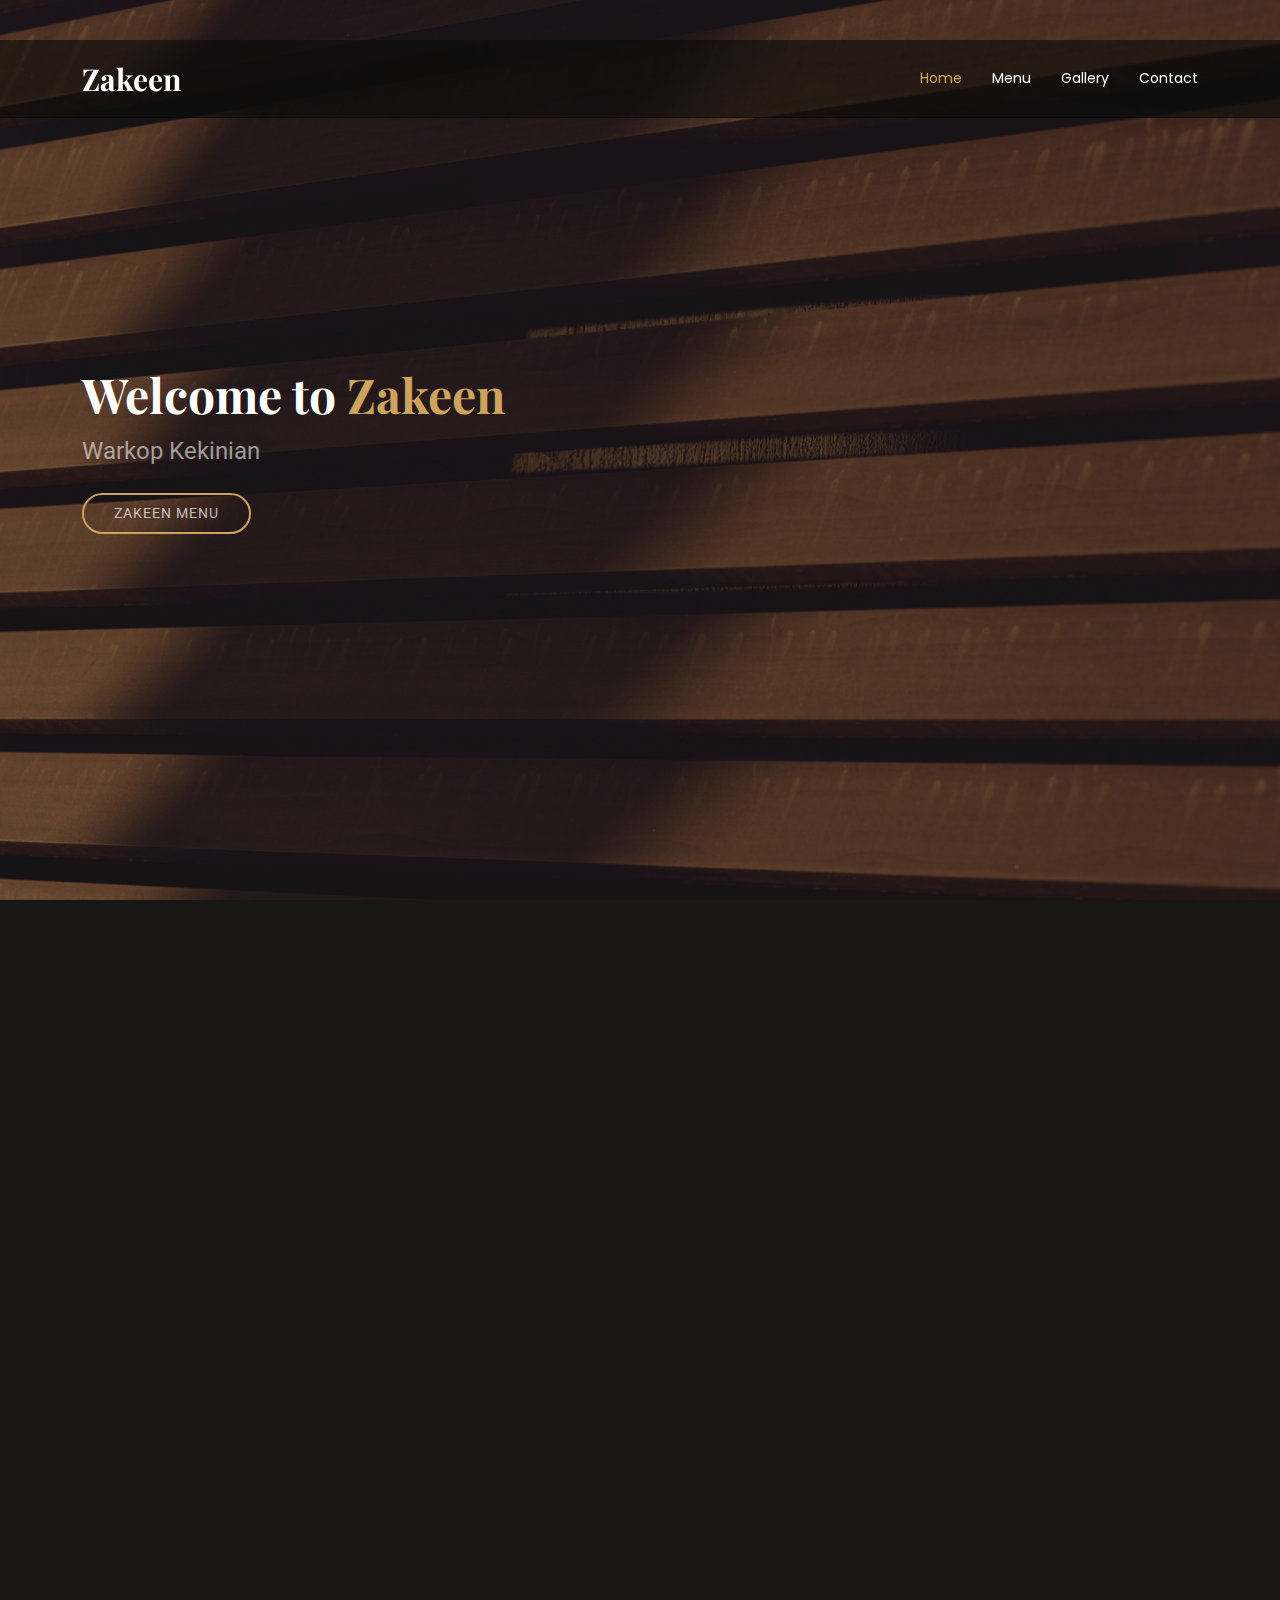
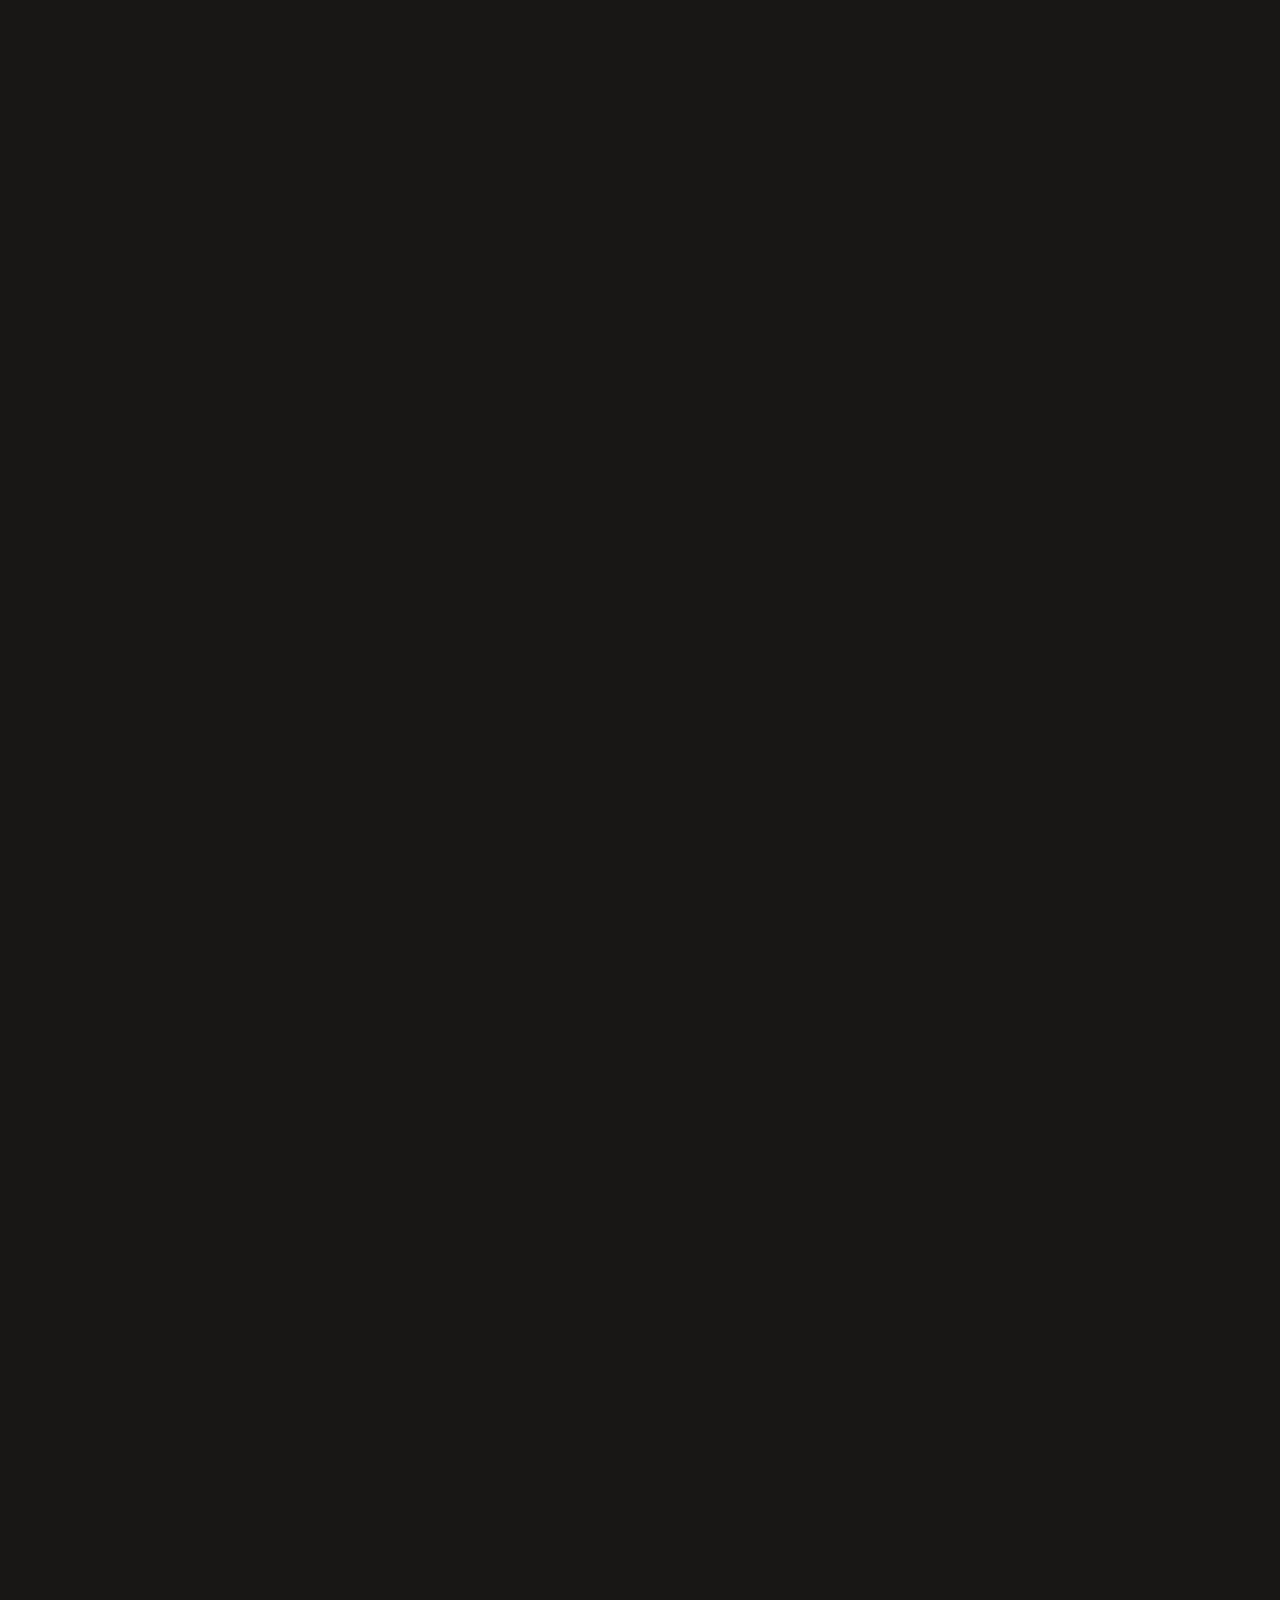
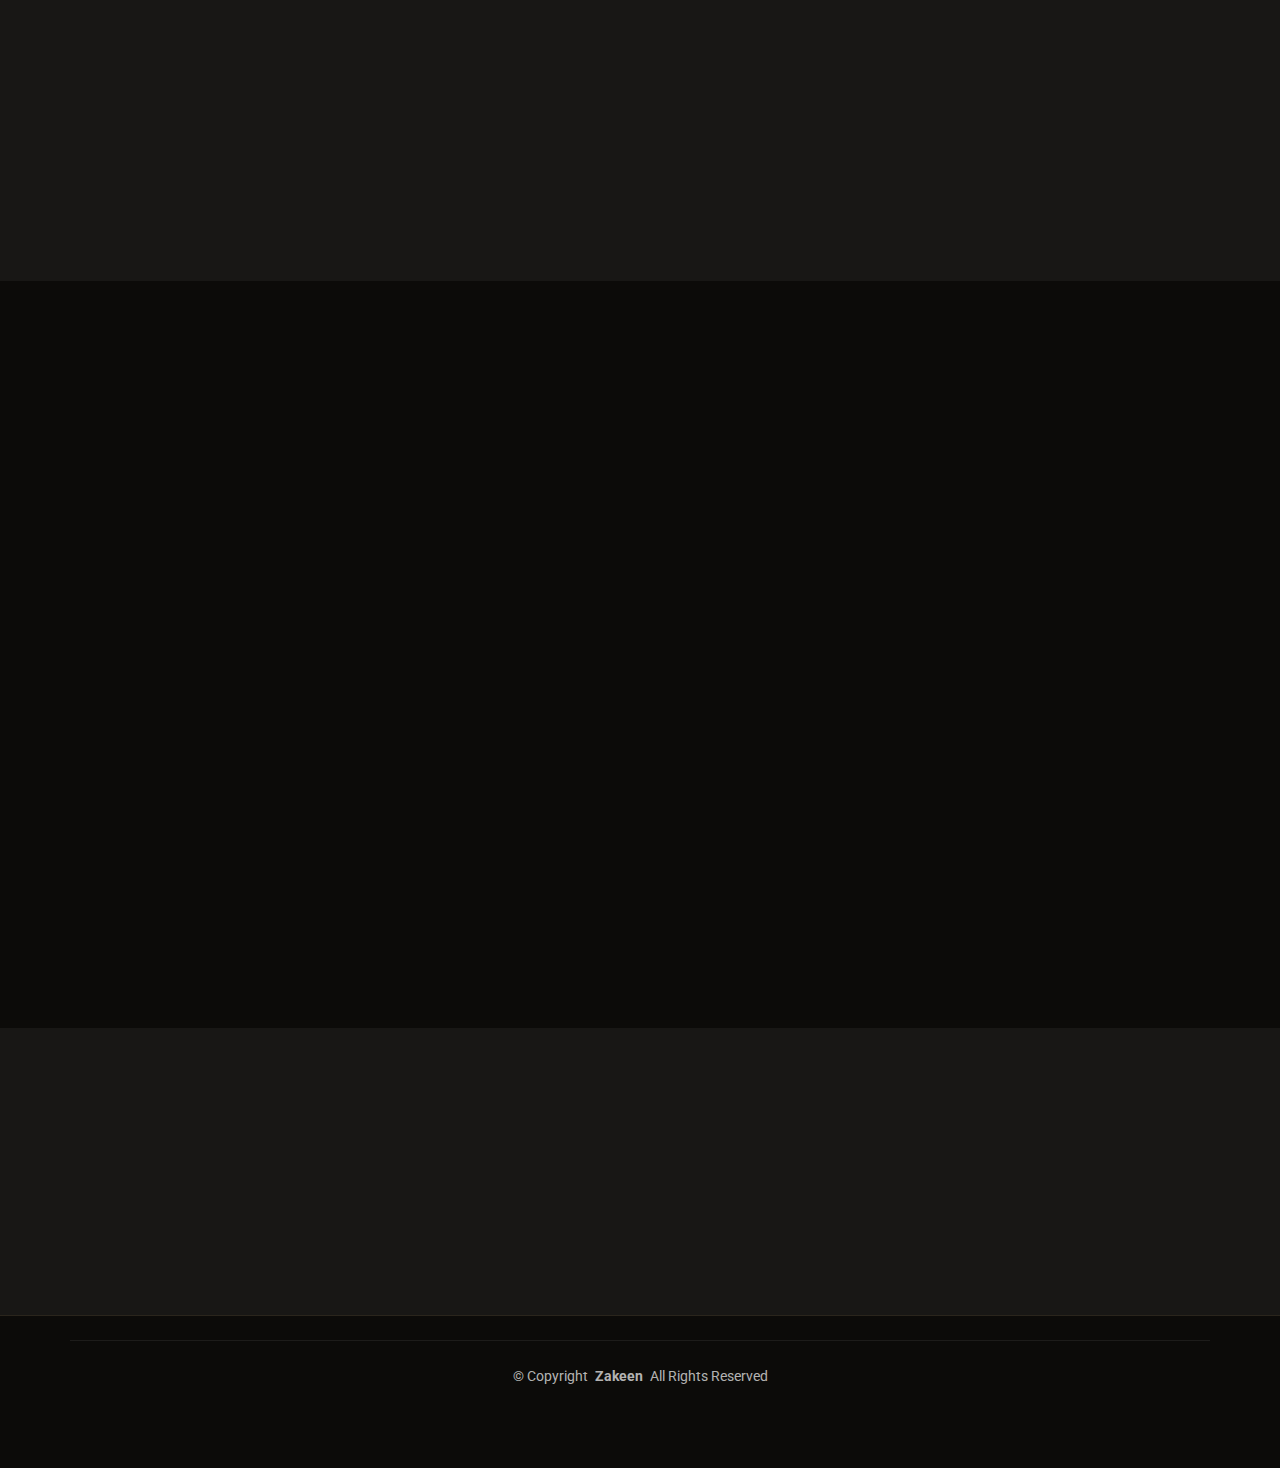
<file: index.html>
<!DOCTYPE html>
<html lang="en">
  <head>
    <meta charset="utf-8" />
    <meta content="width=device-width, initial-scale=1.0" name="viewport" />
    <title>Zakeen</title>
    <meta name="description" content="" />
    <meta name="keywords" content="" />

    <!-- Favicons -->
    <link href="assets/img/Fav.png" rel="icon" />
    <link href="assets/img/Fav.png" rel="apple-touch-icon" />

    <!-- Fonts -->
    <link href="https://fonts.googleapis.com" rel="preconnect" />
    <link href="https://fonts.gstatic.com" rel="preconnect" crossorigin />
    <link
      href="https://fonts.googleapis.com/css2?family=Roboto:ital,wght@0,100;0,300;0,400;0,500;0,700;0,900;1,100;1,300;1,400;1,500;1,700;1,900&family=Poppins:ital,wght@0,100;0,200;0,300;0,400;0,500;0,600;0,700;0,800;0,900;1,100;1,200;1,300;1,400;1,500;1,600;1,700;1,800;1,900&family=Playfair+Display:ital,wght@0,400;0,500;0,600;0,700;0,800;0,900;1,400;1,500;1,600;1,700;1,800;1,900&display=swap"
      rel="stylesheet"
    />

    <!-- Vendor CSS Files -->
    <link
      href="assets/vendor/bootstrap/css/bootstrap.min.css"
      rel="stylesheet"
    />
    <link
      href="assets/vendor/bootstrap-icons/bootstrap-icons.css"
      rel="stylesheet"
    />
    <link href="assets/vendor/aos/aos.css" rel="stylesheet" />
    <link
      href="assets/vendor/glightbox/css/glightbox.min.css"
      rel="stylesheet"
    />
    <link href="assets/vendor/swiper/swiper-bundle.min.css" rel="stylesheet" />

    <!-- Main CSS File -->
    <link href="assets/css/main.css" rel="stylesheet" />

    <!-- =======================================================
  * Template Name: Restaurantly
  * Template URL: https://bootstrapmade.com/restaurantly-restaurant-template/
  * Updated: Aug 07 2024 with Bootstrap v5.3.3
  * Author: BootstrapMade.com
  * License: https://bootstrapmade.com/license/
  ======================================================== -->
  </head>

  <body class="index-page">
    <header id="header" class="header fixed-top">
      <div class="topbar d-flex align-items-center">
        <div
          class="container d-flex justify-content-center justify-content-md-between"
        >
          <!-- <div class="contact-info d-flex align-items-center">
          <i class="bi bi-envelope d-flex align-items-center"><a href="mailto:contact@example.com">contact@example.com</a></i>
          <i class="bi bi-phone d-flex align-items-center ms-4"><span>+1 5589 55488 55</span></i>
        </div>
        <div class="languages d-none d-md-flex align-items-center">
          <ul>
            <li>En</li>
            <li><a href="#">De</a></li>
          </ul>
        </div> -->
        </div>
      </div>
      <!-- End Top Bar -->

      <div class="branding d-flex align-items-cente">
        <div
          class="container position-relative d-flex align-items-center justify-content-between"
        >
          <a
            href="index.html"
            class="logo d-flex align-items-center me-auto me-xl-0"
          >
            <!-- Uncomment the line below if you also wish to use an image logo -->
            <!-- <img src="assets/img/logo.png" alt=""> -->
            <h1 class="sitename">Zakeen</h1>
          </a>

          <nav id="navmenu" class="navmenu">
            <ul>
              <li>
                <a href="#hero" class="active">Home<br /></a>
              </li>
              <!-- <li><a href="#about">About</a></li> -->
              <li><a href="#menu">Menu</a></li>
              <!-- <li><a href="#specials">Specials</a></li>
              <li><a href="#events">Events</a></li> -->
              <!-- <li><a href="#chefs">Chefs</a></li> -->
              <li><a href="#gallery">Gallery</a></li>
              <!-- <li class="dropdown"><a href="#"><span>Dropdown</span> <i class="bi bi-chevron-down toggle-dropdown"></i></a>
              <ul>
                <li><a href="#">Dropdown 1</a></li>
                <li class="dropdown"><a href="#"><span>Deep Dropdown</span> <i class="bi bi-chevron-down toggle-dropdown"></i></a>
                  <ul>
                    <li><a href="#">Deep Dropdown 1</a></li>
                    <li><a href="#">Deep Dropdown 2</a></li>
                    <li><a href="#">Deep Dropdown 3</a></li>
                    <li><a href="#">Deep Dropdown 4</a></li>
                    <li><a href="#">Deep Dropdown 5</a></li>
                  </ul>
                </li>
                <li><a href="#">Dropdown 2</a></li>
                <li><a href="#">Dropdown 3</a></li>
                <li><a href="#">Dropdown 4</a></li>
              </ul>
            </li> -->
              <li><a href="#contact">Contact</a></li>
            </ul>
            <i class="mobile-nav-toggle d-xl-none bi bi-list"></i>
          </nav>

          <!-- <a class="btn-book-a-table d-none d-xl-block" href="#book-a-table">Book a Table</a> -->
        </div>
      </div>
    </header>

    <main class="main">
      <!-- Hero Section -->
      <section id="hero" class="hero section light-background">
        <img src="assets/img/bgweb.png" alt="" data-aos="fade-in" />

        <div class="container">
          <div class="row">
            <div
              class="col-lg-8 d-flex flex-column align-items-center align-items-lg-start"
            >
              <h2 data-aos="fade-up" data-aos-delay="100">
                Welcome to <span>Zakeen</span>
              </h2>
              <p data-aos="fade-up" data-aos-delay="200">Warkop Kekinian</p>
              <div class="d-flex mt-4" data-aos="fade-up" data-aos-delay="300">
                <a href="#menu" class="cta-btn">Zakeen Menu</a>
                <!-- <a href="#book-a-table" class="cta-btn">Book a Table</a> -->
              </div>
            </div>
            <!-- <div class="col-lg-4 d-flex align-items-center justify-content-center mt-5 mt-lg-0">
            <a href="https://www.youtube.com/watch?v=Y7f98aduVJ8" class="glightbox pulsating-play-btn"></a>
          </div> -->
          </div>
        </div>
      </section>
      <!-- /Hero Section -->

      <!-- Menu Section -->
      <section id="menu" class="menu section">
        <!-- Section Title -->
        <div class="container section-title" data-aos="fade-up">
          <h2>Zakeen</h2>
          <p>Menu</p>
        </div>
        <!-- End Section Title -->

        <div
          class="container isotope-layout"
          data-default-filter="*"
          data-layout="masonry"
          data-sort="original-order"
        >
          <div class="row" data-aos="fade-up" data-aos-delay="100">
            <div class="col-lg-12 d-flex justify-content-center">
              <ul class="menu-filters isotope-filters">
                <li data-filter="*" class="filter-active">All</li>
                <li data-filter=".filter-coffee">Coffee</li>
                <li data-filter=".filter-non-coffee">Non Coffee</li>
                <li data-filter=".filter-tea">Z - Tea</li>
                <li data-filter=".filter-main-foods">Main Foods</li>
                <li data-filter=".filter-snacks">Snacks</li>
                <li data-filter=".filter-paket1">Paket 1</li>
                <li data-filter=".filter-paket2">Paket 2</li>
                <li data-filter=".filter-paket-ramean">Paket Ramean</li>
                <li data-filter=".filter-add-ons">Add - Ons</li>
              </ul>
            </div>
          </div>
          <!-- Menu Filters -->

          <div
            class="row isotope-container"
            data-aos="fade-up"
            data-aos-delay="200"
          >
            <!-- Coffee Items -->
            <div class="col-lg-6 menu-item isotope-item filter-coffee">
              <div class="menu-content">
                <a href="#"><i class="far fa-coffee"></i>Americano Hot/Ice</a
                ><span>14/16K</span>
              </div>
            </div>
            <div class="col-lg-6 menu-item isotope-item filter-coffee">
              <div class="menu-content">
                <a href="#">Americano LongBlack Hot/Ice</a><span>16/18K</span>
              </div>
            </div>
            <div class="col-lg-6 menu-item isotope-item filter-coffee">
              <div class="menu-content">
                <a href="#">Aren Latte</a><span>18K</span>
              </div>
            </div>
            <div class="col-lg-6 menu-item isotope-item filter-coffee">
              <div class="menu-content">
                <a href="#">Cappucino</a><span>20K</span>
              </div>
            </div>
            <div class="col-lg-6 menu-item isotope-item filter-coffee">
              <div class="menu-content">
                <a href="#">Latte</a><span>20K</span>
              </div>
            </div>
            <div class="col-lg-6 menu-item isotope-item filter-coffee">
              <div class="menu-content">
                <a href="#">Pandan Latte</a><span>20K</span>
              </div>
            </div>
            <div class="col-lg-6 menu-item isotope-item filter-coffee">
              <div class="menu-content">
                <a href="#">Caramel Latte</a><span>20K</span>
              </div>
            </div>
            <div class="col-lg-6 menu-item isotope-item filter-coffee">
              <div class="menu-content">
                <a href="#">Mochaccino</a><span>20K</span>
              </div>
            </div>

            <!-- Non Coffee Items -->
            <div class="col-lg-6 menu-item isotope-item filter-non-coffee">
              <div class="menu-content">
                <a href="#">Chocolate</a><span>20K</span>
              </div>
            </div>
            <div class="col-lg-6 menu-item isotope-item filter-non-coffee">
              <div class="menu-content">
                <a href="#">Chocolate Caramel</a><span>22K</span>
              </div>
            </div>

            <!-- Z - Tea Items -->
            <div class="col-lg-6 menu-item isotope-item filter-tea">
              <div class="menu-content">
                <a href="#">Ice Tea Hot/Ice</a><span>4/6K</span>
              </div>
            </div>
            <div class="col-lg-6 menu-item isotope-item filter-tea">
              <div class="menu-content">
                <a href="#">BiG Ice Tea Hot/Ice</a><span>11/13K</span>
              </div>
            </div>
            <div class="col-lg-6 menu-item isotope-item filter-tea">
              <div class="menu-content">
                <a href="#">Lemon Tea Hot/Ice</a><span>10/12k</span>
              </div>
            </div>
            <div class="col-lg-6 menu-item isotope-item filter-tea">
              <div class="menu-content">
                <a href="#">Lychee Tea Hot/Ice</a><span>13/15K</span>
              </div>
            </div>
            <div class="col-lg-6 menu-item isotope-item filter-tea">
              <div class="menu-content">
                <a href="#">Pandan Tea Hot/Ice</a><span>13/15K</span>
              </div>
            </div>

            <!-- Main Foods Items -->
            <div class="col-lg-6 menu-item isotope-item filter-main-foods">
              <div class="menu-content">
                <a href="#">Indomie</a><span>10K</span>
              </div>
            </div>
            <div class="col-lg-6 menu-item isotope-item filter-main-foods">
              <div class="menu-content">
                <a href="#">Mie Nyemek</a><span>15K</span>
              </div>
            </div>
            <div class="col-lg-6 menu-item isotope-item filter-main-foods">
              <div class="menu-content">
                <a href="#">Mie Nyemek Date Version</a><span>25K</span>
              </div>
            </div>
            <div class="col-lg-6 menu-item isotope-item filter-main-foods">
              <div class="menu-content">
                <a href="#">Nastel Sambal Geprek</a><span>11K</span>
              </div>
            </div>
            <div class="col-lg-6 menu-item isotope-item filter-main-foods">
              <div class="menu-content">
                <a href="#">Nastel Saus Teriyaki</a><span>13K</span>
              </div>
            </div>
            <div class="col-lg-6 menu-item isotope-item filter-main-foods">
              <div class="menu-content">
                <a href="#">Nasreng</a><span>13K</span>
              </div>
            </div>
            <div class="col-lg-6 menu-item isotope-item filter-main-foods">
              <div class="menu-content">
                <a href="#">Nasreng Sosis & Baso</a><span>16K</span>
              </div>
            </div>
            <div class="col-lg-6 menu-item isotope-item filter-main-foods">
              <div class="menu-content">
                <a href="#">Nasreng Kunyit</a><span>16K</span>
              </div>
            </div>

            <!-- Snacks Items -->
            <div class="col-lg-6 menu-item isotope-item filter-snacks">
              <div class="menu-content">
                <a href="#">Keripik Pangsit Keju</a><span>8K</span>
              </div>
            </div>
            <div class="col-lg-6 menu-item isotope-item filter-snacks">
              <div class="menu-content">
                <a href="#">Cireng Rujak</a><span>13K</span>
              </div>
            </div>
            <div class="col-lg-6 menu-item isotope-item filter-snacks">
              <div class="menu-content">
                <a href="#">Basis Goreng </a><span>15K</span>
              </div>
            </div>
            <div class="col-lg-6 menu-item isotope-item filter-snacks">
              <div class="menu-content">
                <a href="#">French Fries</a><span>17K</span>
              </div>
            </div>
            <div class="col-lg-6 menu-item isotope-item filter-snacks">
              <div class="menu-content">
                <a href="#">Omlette</a><span>20K</span>
              </div>
            </div>
            <div class="col-lg-6 menu-item isotope-item filter-snacks">
              <div class="menu-content">
                <a href="#">Mix Platter</a><span>25K</span>
              </div>
            </div>

            <!-- Paket 1 Items -->
            <div class="col-lg-6 menu-item isotope-item filter-paket1">
              <div class="menu-content">
                <a href="#">Indomie + Ice Tea</a><span>13K</span>
              </div>
            </div>
            <div class="col-lg-6 menu-item isotope-item filter-paket1">
              <div class="menu-content">
                <a href="#">Mie Nyemek + Ice Tea</a><span>18K</span>
              </div>
            </div>
            <div class="col-lg-6 menu-item isotope-item filter-paket1">
              <div class="menu-content">
                <a href="#">Nastel Sambal Geprek + Ice Tea</a><span>14K</span>
              </div>
            </div>
            <div class="col-lg-6 menu-item isotope-item filter-paket1">
              <div class="menu-content">
                <a href="#">Nastel Saus Teriyaki + Ice Tea</a><span>16K</span>
              </div>
            </div>
            <div class="col-lg-6 menu-item isotope-item filter-paket1">
              <div class="menu-content">
                <a href="#">Nasreng + Ice Tea</a><span>16K</span>
              </div>
            </div>
            <div class="col-lg-6 menu-item isotope-item filter-paket1">
              <div class="menu-content">
                <a href="#">Nasreng Sosis & Baso + Ice Tea</a><span>19K</span>
              </div>
            </div>

            <!-- Paket 2 Items -->
            <div class="col-lg-6 menu-item isotope-item filter-paket2">
              <div class="menu-content">
                <a href="#">Keripik Pangsit Keju + Ice Tea</a><span>11K</span>
              </div>
            </div>
            <div class="col-lg-6 menu-item isotope-item filter-paket2">
              <div class="menu-content">
                <a href="#">Cireng Rujak + Ice Tea</a><span>16K</span>
              </div>
            </div>
            <div class="col-lg-6 menu-item isotope-item filter-paket2">
              <div class="menu-content">
                <a href="#">French Fries + Ice Tea</a><span>20K</span>
              </div>
            </div>
            <div class="col-lg-6 menu-item isotope-item filter-paket2">
              <div class="menu-content">
                <a href="#">Omlette + Ice Tea</a><span>23K</span>
              </div>
            </div>
            <div class="col-lg-6 menu-item isotope-item filter-paket2">
              <div class="menu-content">
                <a href="#">Keripik Pangsit + Americano</a><span>21K</span>
              </div>
            </div>
            <div class="col-lg-6 menu-item isotope-item filter-paket2">
              <div class="menu-content">
                <a href="#">French Fries + Americano</a><span>30K</span>
              </div>
            </div>
            <div class="col-lg-6 menu-item isotope-item filter-paket2">
              <div class="menu-content">
                <a href="#">Omlette + Americano</a><span>30K</span>
              </div>
            </div>
            <div class="col-lg-6 menu-item isotope-item filter-paket2">
              <div class="menu-content">
                <a href="#">Keripik Pangsit Keju + Aren Latte</a
                ><span>23K</span>
              </div>
            </div>
            <div class="col-lg-6 menu-item isotope-item filter-paket2">
              <div class="menu-content">
                <a href="#">French Fries + Aren Latte</a><span>30K</span>
              </div>
            </div>
            <div class="col-lg-6 menu-item isotope-item filter-paket2">
              <div class="menu-content">
                <a href="#">Keripik Pangsit Keju + Latte Ice</a><span>25K</span>
              </div>
            </div>
            <div class="col-lg-6 menu-item isotope-item filter-paket2">
              <div class="menu-content">
                <a href="#">French Fries + Latte Ice</a><span>35K</span>
              </div>
            </div>

            <!-- Paket Ramean Items -->
            <div class="col-lg-6 menu-item isotope-item filter-paket-ramean">
              <div class="menu-content">
                <a href="#">Keripik Pangsit Keju + 2 Ice Tea</a><span>15K</span>
              </div>
            </div>
            <div class="col-lg-6 menu-item isotope-item filter-paket-ramean">
              <div class="menu-content">
                <a href="#">Cireng Rujak + 2 Ice Tea</a><span>20K</span>
              </div>
            </div>
            <div class="col-lg-6 menu-item isotope-item filter-paket-ramean">
              <div class="menu-content">
                <a href="#">French Fries + 2 Ice Tea</a><span>24K</span>
              </div>
            </div>
            <div class="col-lg-6 menu-item isotope-item filter-paket-ramean">
              <div class="menu-content">
                <a href="#">Omlette + 2 Ice Te</a><span>27K</span>
              </div>
            </div>
            <div class="col-lg-6 menu-item isotope-item filter-paket-ramean">
              <div class="menu-content">
                <a href="#">Mix Platter + 2 Ice Tea</a><span>32K</span>
              </div>
            </div>
            <div class="col-lg-6 menu-item isotope-item filter-paket-ramean">
              <div class="menu-content">
                <a href="#">Omlette Ice Tea Pitcher (4-5pax)</a><span>42K</span>
              </div>
            </div>
            <div class="col-lg-6 menu-item isotope-item filter-paket-ramean">
              <div class="menu-content">
                <a href="#">Mix Platter + Ice Tea Pitcher (4-5pax)</a
                ><span>47K</span>
              </div>
            </div>

            <!-- Add-Ons Items -->
            <div class="col-lg-6 menu-item isotope-item filter-add-ons">
              <div class="menu-content"><a href="#">Ice</a><span>2K</span></div>
            </div>
            <div class="col-lg-6 menu-item isotope-item filter-add-ons">
              <div class="menu-content">
                <a href="#">Chesse Flavour</a><span>3K</span>
              </div>
            </div>
            <div class="col-lg-6 menu-item isotope-item filter-add-ons">
              <div class="menu-content">
                <a href="#">Sambal</a><span>4K</span>
              </div>
            </div>
            <div class="col-lg-6 menu-item isotope-item filter-add-ons">
              <div class="menu-content">
                <a href="#">Nasi</a><span>4K</span>
              </div>
            </div>
            <div class="col-lg-6 menu-item isotope-item filter-add-ons">
              <div class="menu-content">
                <a href="#">Sosis/2pcs</a><span>5K</span>
              </div>
            </div>
            <div class="col-lg-6 menu-item isotope-item filter-add-ons">
              <div class="menu-content">
                <a href="#">Baso/3pcs</a><span>5K</span>
              </div>
            </div>
            <div class="col-lg-6 menu-item isotope-item filter-add-ons">
              <div class="menu-content">
                <a href="#">Telur</a><span>5K</span>
              </div>
            </div>
            <div class="col-lg-6 menu-item isotope-item filter-add-ons">
              <div class="menu-content">
                <a href="#">Pangsit 4pcs</a><span>5K</span>
              </div>
            </div>
          </div>
          <!-- Menu Items Container -->
        </div>
        <!-- Container -->
      </section>
      <!-- /Menu Section -->

      <!-- Gallery Section -->
      <section id="gallery" class="gallery section">
        <!-- Section Title -->
        <div class="container section-title" data-aos="fade-up">
          <h2>Zakeen</h2>
          <p>Gallery</p>
        </div>
        <!-- End Section Title -->

        <div class="container-fluid" data-aos="fade-up" data-aos-delay="100">
          <div class="row g-0">
            <div class="col-lg-3 col-md-4">
              <div class="gallery-item">
                <a
                  href="assets/img/gallery/galeri2.jpg"
                  class="glightbox"
                  data-gallery="images-gallery"
                >
                  <img
                    src="assets/img/gallery/galeri2.jpg"
                    alt=""
                    class="img-fluid"
                  />
                </a>
              </div>
            </div>
            <!-- End Gallery Item -->

            <div class="col-lg-3 col-md-4">
              <div class="gallery-item">
                <a
                  href="assets/img/gallery/galeri8.jpg"
                  class="glightbox"
                  data-gallery="images-gallery"
                >
                  <img
                    src="assets/img/gallery/galeri8.jpg"
                    alt=""
                    class="img-fluid"
                  />
                </a>
              </div>
            </div>
            <!-- End Gallery Item -->

            <div class="col-lg-3 col-md-4">
              <div class="gallery-item">
                <a
                  href="assets/img/gallery/galeri9.jpg"
                  class="glightbox"
                  data-gallery="images-gallery"
                >
                  <img
                    src="assets/img/gallery/galeri9.jpg"
                    alt=""
                    class="img-fluid"
                  />
                </a>
              </div>
            </div>
            <!-- End Gallery Item -->

            <div class="col-lg-3 col-md-4">
              <div class="gallery-item">
                <a
                  href="assets/img/gallery/galeri12.jpg"
                  class="glightbox"
                  data-gallery="images-gallery"
                >
                  <img
                    src="assets/img/gallery/galeri12.jpg"
                    alt=""
                    class="img-fluid"
                  />
                </a>
              </div>
            </div>
            <!-- End Gallery Item -->

            <div class="col-lg-3 col-md-4">
              <div class="gallery-item">
                <a
                  href="assets/img/gallery/galeri11.jpg"
                  class="glightbox"
                  data-gallery="images-gallery"
                >
                  <img
                    src="assets/img/gallery/galeri11.jpg"
                    alt=""
                    class="img-fluid"
                  />
                </a>
              </div>
            </div>
            <!-- End Gallery Item -->

            <div class="col-lg-3 col-md-4">
              <div class="gallery-item">
                <a
                  href="assets/img/gallery/galeri5.jpg"
                  class="glightbox"
                  data-gallery="images-gallery"
                >
                  <img
                    src="assets/img/gallery/galeri5.jpg"
                    alt=""
                    class="img-fluid"
                  />
                </a>
              </div>
            </div>
            <!-- End Gallery Item -->

            <div class="col-lg-3 col-md-4">
              <div class="gallery-item">
                <a
                  href="assets/img/gallery/galeri13.jpg"
                  class="glightbox"
                  data-gallery="images-gallery"
                >
                  <img
                    src="assets/img/gallery/galeri13.jpg"
                    alt=""
                    class="img-fluid"
                  />
                </a>
              </div>
            </div>
            <!-- End Gallery Item -->

            <div class="col-lg-3 col-md-4">
              <div class="gallery-item">
                <a
                  href="assets/img/gallery/galeri14.jpg"
                  class="glightbox"
                  data-gallery="images-gallery"
                >
                  <img
                    src="assets/img/gallery/galeri14.jpg"
                    alt=""
                    class="img-fluid"
                  />
                </a>
              </div>
            </div>
            <!-- End Gallery Item -->
          </div>
        </div>
      </section>
      <!-- /Gallery Section -->

      <!-- Contact Section -->
      <section id="contact" class="contact section">
        <!-- Section Title -->
        <div class="container section-title" data-aos="fade-up">
          <h2>Contact</h2>
          <p>Contact Us</p>
        </div>
        <!-- End Section Title -->

        <div class="container" data-aos="fade-up" data-aos-delay="100">
          <div class="row gy-4">
            <div class="container" data-aos="fade-up" data-aos-delay="100">
              <div class="row gy-4 justify-content-center">
                <div class="col-lg-4">
                  <div
                    class="info-item d-flex"
                    data-aos="fade-up"
                    data-aos-delay="300"
                  >
                    <i class="bi bi-geo-alt flex-shrink-0"></i>
                    <div>
                      <h3>Location</h3>
                      <p>
                        1, Jalan Salak 2 No. 26, Rt 1/Rw 006, Pondok Cina Kota
                        Depok
                      </p>
                    </div>
                  </div>
                  <!-- End Info Item -->
                </div>

                <div class="col-lg-4">
                  <div
                    class="info-item d-flex"
                    data-aos="fade-up"
                    data-aos-delay="400"
                  >
                    <i class="bi bi-clock flex-shrink-0"></i>
                    <div>
                      <h3>Open Hours</h3>
                      <p>Every Day: 9:00 - 24:00</p>
                    </div>
                  </div>
                  <!-- End Info Item -->
                </div>

                <div class="col-lg-4">
                  <a href="https://www.instagram.com/warkop.zakeen/" target="_blank" class="text-decoration-none">
                    <div class="info-item d-flex" data-aos="fade-up" data-aos-delay="500">
                      <i class="bi bi-instagram flex-shrink-0"></i>
                      <div>
                        <h3>Follow Us on Instagram</h3>
                        <p>@warkop.zakeen</p>
                      </div>
                    </div>
                  </a>
                </div>               
                  <!-- End Info Item -->
                </div>
              </div>
              <!-- End Row -->
            </div>
            <!-- End Container -->

            <!-- <div class="col-lg-8">
            <form action="forms/contact.php" method="post" class="php-email-form" data-aos="fade-up" data-aos-delay="200">
              <div class="row gy-4">

                <div class="col-md-6">
                  <input type="text" name="name" class="form-control" placeholder="Your Name" required="">
                </div>

                <div class="col-md-6 ">
                  <input type="email" class="form-control" name="email" placeholder="Your Email" required="">
                </div>

                <div class="col-md-12">
                  <input type="text" class="form-control" name="subject" placeholder="Subject" required="">
                </div>

                <div class="col-md-12">
                  <textarea class="form-control" name="message" rows="6" placeholder="Message" required=""></textarea>
                </div>

                <div class="col-md-12 text-center">
                  <div class="loading">Loading</div>
                  <div class="error-message"></div>
                  <div class="sent-message">Your message has been sent. Thank you!</div>

                  <button type="submit">Send Message</button>
                </div>

              </div>
            </form>
          </div> -->
            <!-- End Contact Form -->
          </div>
        </div>
      </section>
      <!-- /Contact Section -->
    </main>

    <footer id="footer" class="footer">
      <!-- <div class="container footer-top">
      <div class="row gy-4">
        <div class="col-lg-4 col-md-6 footer-about">
          <a href="index.html" class="logo d-flex align-items-center">
            <span class="sitename">Restaurantly</span>
          </a>
          <div class="footer-contact pt-3">
            <p>A108 Adam Street</p>
            <p>New York, NY 535022</p>
            <p class="mt-3"><strong>Phone:</strong> <span>+1 5589 55488 55</span></p>
            <p><strong>Email:</strong> <span>info@example.com</span></p>
          </div>
          <div class="social-links d-flex mt-4">
            <a href=""><i class="bi bi-twitter-x"></i></a>
            <a href=""><i class="bi bi-facebook"></i></a>
            <a href=""><i class="bi bi-instagram"></i></a>
            <a href=""><i class="bi bi-linkedin"></i></a>
          </div>
        </div>

        <div class="col-lg-2 col-md-3 footer-links">
          <h4>Useful Links</h4>
          <ul>
            <li><a href="#">Home</a></li>
            <li><a href="#">About us</a></li>
            <li><a href="#">Services</a></li>
            <li><a href="#">Terms of service</a></li>
            <li><a href="#">Privacy policy</a></li>
          </ul>
        </div>

        <div class="col-lg-2 col-md-3 footer-links">
          <h4>Our Services</h4>
          <ul>
            <li><a href="#">Web Design</a></li>
            <li><a href="#">Web Development</a></li>
            <li><a href="#">Product Management</a></li>
            <li><a href="#">Marketing</a></li>
            <li><a href="#">Graphic Design</a></li>
          </ul>
        </div>

        <div class="col-lg-4 col-md-12 footer-newsletter">
          <h4>Our Newsletter</h4>
          <p>Subscribe to our newsletter and receive the latest news about our products and services!</p>
          <form action="forms/newsletter.php" method="post" class="php-email-form">
            <div class="newsletter-form"><input type="email" name="email"><input type="submit" value="Subscribe"></div>
            <div class="loading">Loading</div>
            <div class="error-message"></div>
            <div class="sent-message">Your subscription request has been sent. Thank you!</div>
          </form>
        </div>

      </div>
    </div> -->

      <div class="container copyright text-center mt-4">
        <p>
          © <span>Copyright</span>
          <strong class="px-1 sitename">Zakeen</strong>
          <span>All Rights Reserved</span>
        </p>
        <div class="credits">
          <!-- All the links in the footer should remain intact. -->
          <!-- You can delete the links only if you've purchased the pro version. -->
          <!-- Licensing information: https://bootstrapmade.com/license/ -->
          <!-- Purchase the pro version with working PHP/AJAX contact form: [buy-url] -->
          <!-- Designed by <a href="https://bootstrapmade.com/">BootstrapMade</a> -->
        </div>
      </div>
    </footer>

    <!-- Scroll Top -->
    <a
      href="#"
      id="scroll-top"
      class="scroll-top d-flex align-items-center justify-content-center"
      ><i class="bi bi-arrow-up-short"></i
    ></a>

    <!-- Preloader -->
    <div id="preloader"></div>

    <!-- Vendor JS Files -->
    <script src="assets/vendor/bootstrap/js/bootstrap.bundle.min.js"></script>
    <script src="assets/vendor/php-email-form/validate.js"></script>
    <script src="assets/vendor/aos/aos.js"></script>
    <script src="assets/vendor/glightbox/js/glightbox.min.js"></script>
    <script src="assets/vendor/imagesloaded/imagesloaded.pkgd.min.js"></script>
    <script src="assets/vendor/isotope-layout/isotope.pkgd.min.js"></script>
    <script src="assets/vendor/swiper/swiper-bundle.min.js"></script>

    <!-- Main JS File -->
    <script src="assets/js/main.js"></script>
  </body>
</html>
</file>
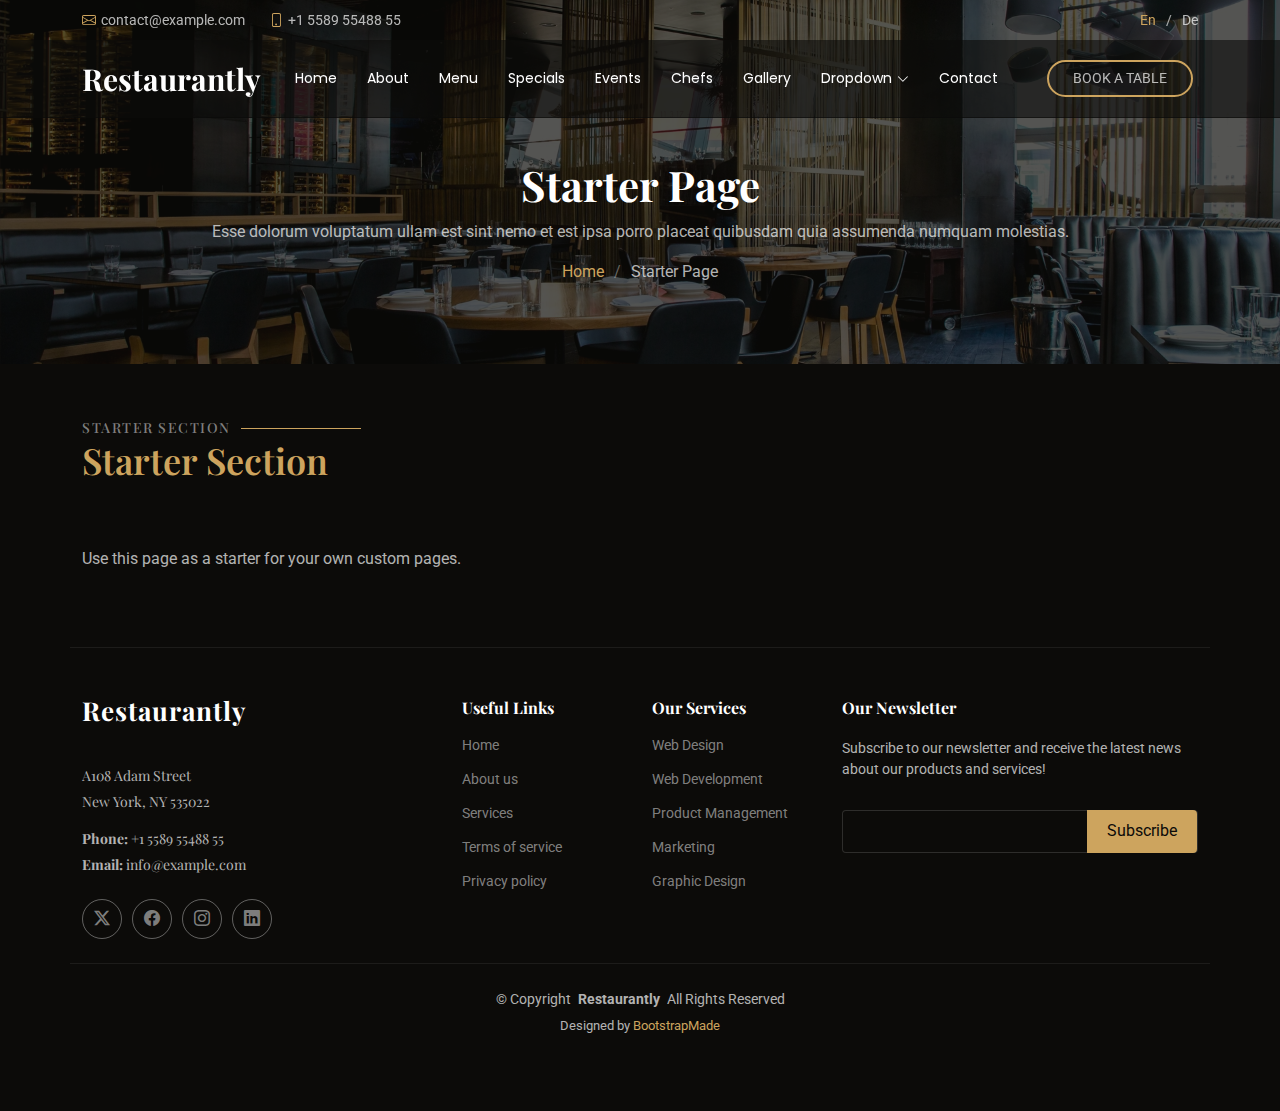
<file: starter-page.html>
<!DOCTYPE html>
<html lang="en">

<head>
  <meta charset="utf-8">
  <meta content="width=device-width, initial-scale=1.0" name="viewport">
  <title>Starter Page - Restaurantly Bootstrap Template</title>
  <meta name="description" content="">
  <meta name="keywords" content="">

  <!-- Favicons -->
  <link href="assets/img/favicon.png" rel="icon">
  <link href="assets/img/apple-touch-icon.png" rel="apple-touch-icon">

  <!-- Fonts -->
  <link href="https://fonts.googleapis.com" rel="preconnect">
  <link href="https://fonts.gstatic.com" rel="preconnect" crossorigin>
  <link href="https://fonts.googleapis.com/css2?family=Roboto:ital,wght@0,100;0,300;0,400;0,500;0,700;0,900;1,100;1,300;1,400;1,500;1,700;1,900&family=Poppins:ital,wght@0,100;0,200;0,300;0,400;0,500;0,600;0,700;0,800;0,900;1,100;1,200;1,300;1,400;1,500;1,600;1,700;1,800;1,900&family=Playfair+Display:ital,wght@0,400;0,500;0,600;0,700;0,800;0,900;1,400;1,500;1,600;1,700;1,800;1,900&display=swap" rel="stylesheet">

  <!-- Vendor CSS Files -->
  <link href="assets/vendor/bootstrap/css/bootstrap.min.css" rel="stylesheet">
  <link href="assets/vendor/bootstrap-icons/bootstrap-icons.css" rel="stylesheet">
  <link href="assets/vendor/aos/aos.css" rel="stylesheet">
  <link href="assets/vendor/glightbox/css/glightbox.min.css" rel="stylesheet">
  <link href="assets/vendor/swiper/swiper-bundle.min.css" rel="stylesheet">

  <!-- Main CSS File -->
  <link href="assets/css/main.css" rel="stylesheet">

  <!-- =======================================================
  * Template Name: Restaurantly
  * Template URL: https://bootstrapmade.com/restaurantly-restaurant-template/
  * Updated: Aug 07 2024 with Bootstrap v5.3.3
  * Author: BootstrapMade.com
  * License: https://bootstrapmade.com/license/
  ======================================================== -->
</head>

<body class="starter-page-page">

  <header id="header" class="header fixed-top">

    <div class="topbar d-flex align-items-center">
      <div class="container d-flex justify-content-center justify-content-md-between">
        <div class="contact-info d-flex align-items-center">
          <i class="bi bi-envelope d-flex align-items-center"><a href="mailto:contact@example.com">contact@example.com</a></i>
          <i class="bi bi-phone d-flex align-items-center ms-4"><span>+1 5589 55488 55</span></i>
        </div>
        <div class="languages d-none d-md-flex align-items-center">
          <ul>
            <li>En</li>
            <li><a href="#">De</a></li>
          </ul>
        </div>
      </div>
    </div><!-- End Top Bar -->

    <div class="branding d-flex align-items-cente">

      <div class="container position-relative d-flex align-items-center justify-content-between">
        <a href="index.html" class="logo d-flex align-items-center me-auto me-xl-0">
          <!-- Uncomment the line below if you also wish to use an image logo -->
          <!-- <img src="assets/img/logo.png" alt=""> -->
          <h1 class="sitename">Restaurantly</h1>
        </a>

        <nav id="navmenu" class="navmenu">
          <ul>
            <li><a href="#hero">Home<br></a></li>
            <li><a href="#about">About</a></li>
            <li><a href="#menu">Menu</a></li>
            <li><a href="#specials">Specials</a></li>
            <li><a href="#events">Events</a></li>
            <li><a href="#chefs">Chefs</a></li>
            <li><a href="#gallery">Gallery</a></li>
            <li class="dropdown"><a href="#"><span>Dropdown</span> <i class="bi bi-chevron-down toggle-dropdown"></i></a>
              <ul>
                <li><a href="#">Dropdown 1</a></li>
                <li class="dropdown"><a href="#"><span>Deep Dropdown</span> <i class="bi bi-chevron-down toggle-dropdown"></i></a>
                  <ul>
                    <li><a href="#">Deep Dropdown 1</a></li>
                    <li><a href="#">Deep Dropdown 2</a></li>
                    <li><a href="#">Deep Dropdown 3</a></li>
                    <li><a href="#">Deep Dropdown 4</a></li>
                    <li><a href="#">Deep Dropdown 5</a></li>
                  </ul>
                </li>
                <li><a href="#">Dropdown 2</a></li>
                <li><a href="#">Dropdown 3</a></li>
                <li><a href="#">Dropdown 4</a></li>
              </ul>
            </li>
            <li><a href="#contact">Contact</a></li>
          </ul>
          <i class="mobile-nav-toggle d-xl-none bi bi-list"></i>
        </nav>

        <a class="btn-book-a-table d-none d-xl-block" href="#book-a-table">Book a Table</a>

      </div>

    </div>

  </header>

  <main class="main">

    <!-- Page Title -->
    <div class="page-title position-relative" data-aos="fade" style="background-image: url(assets/img/page-title-bg.webp);">
      <div class="container position-relative">
        <h1>Starter Page <br></h1>
        <p>Esse dolorum voluptatum ullam est sint nemo et est ipsa porro placeat quibusdam quia assumenda numquam molestias.</p>
        <nav class="breadcrumbs">
          <ol>
            <li><a href="index.html">Home</a></li>
            <li class="current">Starter Page</li>
          </ol>
        </nav>
      </div>
    </div><!-- End Page Title -->

    <!-- Starter Section Section -->
    <section id="starter-section" class="starter-section section">

      <!-- Section Title -->
      <div class="container section-title" data-aos="fade-up">
        <h2>Starter Section</h2>
        <p>Starter Section<br></p>
      </div><!-- End Section Title -->

      <div class="container" data-aos="fade-up">
        <p>Use this page as a starter for your own custom pages.</p>
      </div>

    </section><!-- /Starter Section Section -->

  </main>

  <footer id="footer" class="footer">

    <div class="container footer-top">
      <div class="row gy-4">
        <div class="col-lg-4 col-md-6 footer-about">
          <a href="index.html" class="logo d-flex align-items-center">
            <span class="sitename">Restaurantly</span>
          </a>
          <div class="footer-contact pt-3">
            <p>A108 Adam Street</p>
            <p>New York, NY 535022</p>
            <p class="mt-3"><strong>Phone:</strong> <span>+1 5589 55488 55</span></p>
            <p><strong>Email:</strong> <span>info@example.com</span></p>
          </div>
          <div class="social-links d-flex mt-4">
            <a href=""><i class="bi bi-twitter-x"></i></a>
            <a href=""><i class="bi bi-facebook"></i></a>
            <a href=""><i class="bi bi-instagram"></i></a>
            <a href=""><i class="bi bi-linkedin"></i></a>
          </div>
        </div>

        <div class="col-lg-2 col-md-3 footer-links">
          <h4>Useful Links</h4>
          <ul>
            <li><a href="#">Home</a></li>
            <li><a href="#">About us</a></li>
            <li><a href="#">Services</a></li>
            <li><a href="#">Terms of service</a></li>
            <li><a href="#">Privacy policy</a></li>
          </ul>
        </div>

        <div class="col-lg-2 col-md-3 footer-links">
          <h4>Our Services</h4>
          <ul>
            <li><a href="#">Web Design</a></li>
            <li><a href="#">Web Development</a></li>
            <li><a href="#">Product Management</a></li>
            <li><a href="#">Marketing</a></li>
            <li><a href="#">Graphic Design</a></li>
          </ul>
        </div>

        <div class="col-lg-4 col-md-12 footer-newsletter">
          <h4>Our Newsletter</h4>
          <p>Subscribe to our newsletter and receive the latest news about our products and services!</p>
          <form action="forms/newsletter.php" method="post" class="php-email-form">
            <div class="newsletter-form"><input type="email" name="email"><input type="submit" value="Subscribe"></div>
            <div class="loading">Loading</div>
            <div class="error-message"></div>
            <div class="sent-message">Your subscription request has been sent. Thank you!</div>
          </form>
        </div>

      </div>
    </div>

    <div class="container copyright text-center mt-4">
      <p>© <span>Copyright</span> <strong class="px-1 sitename">Restaurantly</strong> <span>All Rights Reserved</span></p>
      <div class="credits">
        <!-- All the links in the footer should remain intact. -->
        <!-- You can delete the links only if you've purchased the pro version. -->
        <!-- Licensing information: https://bootstrapmade.com/license/ -->
        <!-- Purchase the pro version with working PHP/AJAX contact form: [buy-url] -->
        Designed by <a href="https://bootstrapmade.com/">BootstrapMade</a>
      </div>
    </div>

  </footer>

  <!-- Scroll Top -->
  <a href="#" id="scroll-top" class="scroll-top d-flex align-items-center justify-content-center"><i class="bi bi-arrow-up-short"></i></a>

  <!-- Preloader -->
  <div id="preloader"></div>

  <!-- Vendor JS Files -->
  <script src="assets/vendor/bootstrap/js/bootstrap.bundle.min.js"></script>
  <script src="assets/vendor/php-email-form/validate.js"></script>
  <script src="assets/vendor/aos/aos.js"></script>
  <script src="assets/vendor/glightbox/js/glightbox.min.js"></script>
  <script src="assets/vendor/imagesloaded/imagesloaded.pkgd.min.js"></script>
  <script src="assets/vendor/isotope-layout/isotope.pkgd.min.js"></script>
  <script src="assets/vendor/swiper/swiper-bundle.min.js"></script>

  <!-- Main JS File -->
  <script src="assets/js/main.js"></script>

</body>

</html>
</file>
<file: assets/css/main.css>
/**
* Template Name: Restaurantly
* Template URL: https://bootstrapmade.com/restaurantly-restaurant-template/
* Updated: Aug 07 2024 with Bootstrap v5.3.3
* Author: BootstrapMade.com
* License: https://bootstrapmade.com/license/
*/

/*--------------------------------------------------------------
# Font & Color Variables
# Help: https://bootstrapmade.com/color-system/
--------------------------------------------------------------*/
/* Fonts */
:root {
  --default-font: "Roboto", system-ui, -apple-system, "Segoe UI", Roboto,
    "Helvetica Neue", Arial, "Noto Sans", "Liberation Sans", sans-serif,
    "Apple Color Emoji", "Segoe UI Emoji", "Segoe UI Symbol", "Noto Color Emoji";
  --heading-font: "Playfair Display", sans-serif;
  --nav-font: "Poppins", sans-serif;
}

/* Global Colors - The following color variables are used throughout the website. Updating them here will change the color scheme of the entire website */
:root {
  --background-color: #0c0b09; /* Background color for the entire website, including individual sections */
  --default-color: rgba(
    255,
    255,
    255,
    0.7
  ); /* Default color used for the majority of the text content across the entire website */
  --heading-color: #ffffff; /* Color for headings, subheadings and title throughout the website */
  --accent-color: #cda45e; /* Accent color that represents your brand on the website. It's used for buttons, links, and other elements that need to stand out */
  --surface-color: #29261f; /* The surface color is used as a background of boxed elements within sections, such as cards, icon boxes, or other elements that require a visual separation from the global background. */
  --contrast-color: #0c0b09; /* Contrast color for text, ensuring readability against backgrounds of accent, heading, or default colors. */
}

/* Nav Menu Colors - The following color variables are used specifically for the navigation menu. They are separate from the global colors to allow for more customization options */
:root {
  --nav-color: #ffffff; /* The default color of the main navmenu links */
  --nav-hover-color: #cda45e; /* Applied to main navmenu links when they are hovered over or active */
  --nav-mobile-background-color: #29261f; /* Used as the background color for mobile navigation menu */
  --nav-dropdown-background-color: #29261f; /* Used as the background color for dropdown items that appear when hovering over primary navigation items */
  --nav-dropdown-color: #ffffff; /* Used for navigation links of the dropdown items in the navigation menu. */
  --nav-dropdown-hover-color: #cda45e; /* Similar to --nav-hover-color, this color is applied to dropdown navigation links when they are hovered over. */
}

/* Color Presets - These classes override global colors when applied to any section or element, providing reuse of the sam color scheme. */

.light-background {
  --background-color: #29261f;
  --surface-color: #464135;
}

.dark-background {
  --background-color: #000000;
  --default-color: #ffffff;
  --heading-color: #ffffff;
  --surface-color: #1a1a1a;
  --contrast-color: #ffffff;
}

/* Smooth scroll */
:root {
  scroll-behavior: smooth;
}

/*--------------------------------------------------------------
# General Styling & Shared Classes
--------------------------------------------------------------*/
body {
  color: var(--default-color);
  background-color: var(--background-color);
  font-family: var(--default-font);
}

a {
  color: var(--accent-color);
  text-decoration: none;
  transition: 0.3s;
}

a:hover {
  color: color-mix(in srgb, var(--accent-color), transparent 25%);
  text-decoration: none;
}

h1,
h2,
h3,
h4,
h5,
h6 {
  color: var(--heading-color);
  font-family: var(--heading-font);
}

/* PHP Email Form Messages
------------------------------*/
.php-email-form .error-message {
  display: none;
  background: #df1529;
  color: #ffffff;
  text-align: left;
  padding: 15px;
  margin-bottom: 24px;
  font-weight: 600;
}

.php-email-form .sent-message {
  display: none;
  color: #ffffff;
  background: #059652;
  text-align: center;
  padding: 15px;
  margin-bottom: 24px;
  font-weight: 600;
}

.php-email-form .loading {
  display: none;
  background: var(--surface-color);
  text-align: center;
  padding: 15px;
  margin-bottom: 24px;
}

.php-email-form .loading:before {
  content: "";
  display: inline-block;
  border-radius: 50%;
  width: 24px;
  height: 24px;
  margin: 0 10px -6px 0;
  border: 3px solid var(--accent-color);
  border-top-color: var(--surface-color);
  animation: php-email-form-loading 1s linear infinite;
}

@keyframes php-email-form-loading {
  0% {
    transform: rotate(0deg);
  }

  100% {
    transform: rotate(360deg);
  }
}

/* Pulsating Play Button
------------------------------*/
.pulsating-play-btn {
  width: 94px;
  height: 94px;
  background: radial-gradient(
    var(--accent-color) 50%,
    color-mix(in srgb, var(--accent-color), transparent 75%) 52%
  );
  border-radius: 50%;
  display: block;
  position: relative;
  overflow: hidden;
}

.pulsating-play-btn:before {
  content: "";
  position: absolute;
  width: 120px;
  height: 120px;
  animation-delay: 0s;
  animation: pulsate-play-btn 2s;
  animation-direction: forwards;
  animation-iteration-count: infinite;
  animation-timing-function: steps;
  opacity: 1;
  border-radius: 50%;
  border: 5px solid color-mix(in srgb, var(--accent-color), transparent 30%);
  top: -15%;
  left: -15%;
  background: rgba(198, 16, 0, 0);
}

.pulsating-play-btn:after {
  content: "";
  position: absolute;
  left: 50%;
  top: 50%;
  transform: translateX(-40%) translateY(-50%);
  width: 0;
  height: 0;
  border-top: 10px solid transparent;
  border-bottom: 10px solid transparent;
  border-left: 15px solid #fff;
  z-index: 100;
  transition: all 400ms cubic-bezier(0.55, 0.055, 0.675, 0.19);
}

.pulsating-play-btn:hover:before {
  content: "";
  position: absolute;
  left: 50%;
  top: 50%;
  transform: translateX(-40%) translateY(-50%);
  width: 0;
  height: 0;
  border: none;
  border-top: 10px solid transparent;
  border-bottom: 10px solid transparent;
  border-left: 15px solid #fff;
  z-index: 200;
  animation: none;
  border-radius: 0;
}

.pulsating-play-btn:hover:after {
  border-left: 15px solid var(--accent-color);
  transform: scale(20);
}

@keyframes pulsate-play-btn {
  0% {
    transform: scale(0.6, 0.6);
    opacity: 1;
  }

  100% {
    transform: scale(1, 1);
    opacity: 0;
  }
}

/*--------------------------------------------------------------
# Global Header
--------------------------------------------------------------*/
.header {
  --background-color: rgba(12, 11, 9, 0.61);
  color: var(--default-color);
  transition: all 0.5s;
  z-index: 997;
}

.header .topbar {
  height: 40px;
  padding: 0;
  font-size: 14px;
  transition: all 0.5s;
}

.header .topbar .contact-info i {
  font-style: normal;
  color: var(--accent-color);
}

.header .topbar .contact-info i a,
.header .topbar .contact-info i span {
  padding-left: 5px;
  color: var(--default-color);
}

@media (max-width: 575px) {
  .header .topbar .contact-info i a,
  .header .topbar .contact-info i span {
    font-size: 13px;
  }
}

.header .topbar .contact-info i a {
  line-height: 0;
  transition: 0.3s;
}

.header .topbar .contact-info i a:hover {
  color: var(--accent-color);
  text-decoration: underline;
}

.header .topbar .languages ul {
  display: flex;
  flex-wrap: wrap;
  list-style: none;
  padding: 0;
  margin: 0;
  color: var(--accent-color);
}

.header .topbar .languages ul a {
  color: var(--default-color);
}

.header .topbar .languages ul a:hover {
  color: var(--accent-color);
}

.header .topbar .languages ul li + li {
  padding-left: 10px;
}

.header .topbar .languages ul li + li::before {
  display: inline-block;
  padding-right: 10px;
  color: color-mix(in srgb, var(--default-color), transparent 10%);
  content: "/";
}

.header .branding {
  background-color: var(--background-color);
  min-height: 60px;
  padding: 10px 0;
  transition: 0.3s;
  border-bottom: 1px solid var(--background-color);
}

.header .logo {
  line-height: 1;
}

.header .logo img {
  max-height: 36px;
  margin-right: 8px;
}

.header .logo h1 {
  font-size: 30px;
  margin: 0;
  font-weight: 700;
  color: var(--heading-color);
}

.header .btn-book-a-table,
.header .btn-book-a-table:focus {
  color: var(--default-color);
  border: 2px solid var(--accent-color);
  text-transform: uppercase;
  font-size: 14px;
  padding: 6px 24px;
  margin: 0 5px 0 30px;
  border-radius: 50px;
  transition: 0.3s;
}

.header .btn-book-a-table:hover,
.header .btn-book-a-table:focus:hover {
  color: var(--default-color);
  background: var(--accent-color);
}

.scrolled .header .topbar {
  height: 0;
  visibility: hidden;
  overflow: hidden;
}

.scrolled .header .branding {
  border-color: color-mix(in srgb, var(--accent-color), transparent 80%);
}

/* Global Header on Scroll
------------------------------*/
.scrolled .header {
  --background-color: #0c0b09;
}

/*--------------------------------------------------------------
# Navigation Menu
--------------------------------------------------------------*/
/* Navmenu - Desktop */
@media (min-width: 1200px) {
  .navmenu {
    padding: 0;
  }

  .navmenu ul {
    margin: 0;
    padding: 0;
    display: flex;
    list-style: none;
    align-items: center;
  }

  .navmenu li {
    position: relative;
  }

  .navmenu a,
  .navmenu a:focus {
    color: var(--nav-color);
    padding: 18px 15px;
    font-size: 14px;
    font-family: var(--nav-font);
    font-weight: 400;
    display: flex;
    align-items: center;
    justify-content: space-between;
    white-space: nowrap;
    transition: 0.3s;
  }

  .navmenu a i,
  .navmenu a:focus i {
    font-size: 12px;
    line-height: 0;
    margin-left: 5px;
    transition: 0.3s;
  }

  .navmenu li:last-child a {
    padding-right: 0;
  }

  .navmenu li:hover > a,
  .navmenu .active,
  .navmenu .active:focus {
    color: var(--nav-hover-color);
  }

  .navmenu .dropdown ul {
    margin: 0;
    padding: 10px 0;
    background: var(--nav-dropdown-background-color);
    display: block;
    position: absolute;
    visibility: hidden;
    left: 14px;
    top: 130%;
    opacity: 0;
    transition: 0.3s;
    border-radius: 4px;
    z-index: 99;
  }

  .navmenu .dropdown ul li {
    min-width: 200px;
  }

  .navmenu .dropdown ul a {
    padding: 10px 20px;
    font-size: 15px;
    text-transform: none;
    color: var(--nav-dropdown-color);
  }

  .navmenu .dropdown ul a i {
    font-size: 12px;
  }

  .navmenu .dropdown ul a:hover,
  .navmenu .dropdown ul .active:hover,
  .navmenu .dropdown ul li:hover > a {
    color: var(--nav-dropdown-hover-color);
  }

  .navmenu .dropdown:hover > ul {
    opacity: 1;
    top: 100%;
    visibility: visible;
  }

  .navmenu .dropdown .dropdown ul {
    top: 0;
    left: -90%;
    visibility: hidden;
  }

  .navmenu .dropdown .dropdown:hover > ul {
    opacity: 1;
    top: 0;
    left: -100%;
    visibility: visible;
  }
}

/* Navmenu - Mobile */
@media (max-width: 1199px) {
  .mobile-nav-toggle {
    color: var(--nav-color);
    font-size: 28px;
    line-height: 0;
    margin-right: 10px;
    cursor: pointer;
    transition: color 0.3s;
  }

  .navmenu {
    padding: 0;
    z-index: 9997;
  }

  .navmenu ul {
    display: none;
    list-style: none;
    position: absolute;
    inset: 60px 20px 20px 20px;
    padding: 10px 0;
    margin: 0;
    border-radius: 6px;
    background-color: var(--nav-mobile-background-color);
    border: 1px solid color-mix(in srgb, var(--default-color), transparent 90%);
    overflow-y: auto;
    transition: 0.3s;
    z-index: 9998;
  }

  .navmenu a,
  .navmenu a:focus {
    color: var(--nav-dropdown-color);
    padding: 10px 20px;
    font-family: var(--nav-font);
    font-size: 17px;
    font-weight: 500;
    display: flex;
    align-items: center;
    justify-content: space-between;
    white-space: nowrap;
    transition: 0.3s;
  }

  .navmenu a i,
  .navmenu a:focus i {
    font-size: 12px;
    line-height: 0;
    margin-left: 5px;
    width: 30px;
    height: 30px;
    display: flex;
    align-items: center;
    justify-content: center;
    border-radius: 50%;
    transition: 0.3s;
    background-color: color-mix(in srgb, var(--accent-color), transparent 90%);
  }

  .navmenu a i:hover,
  .navmenu a:focus i:hover {
    background-color: var(--accent-color);
    color: var(--contrast-color);
  }

  .navmenu a:hover,
  .navmenu .active,
  .navmenu .active:focus {
    color: var(--nav-dropdown-hover-color);
  }

  .navmenu .active i,
  .navmenu .active:focus i {
    background-color: var(--accent-color);
    color: var(--contrast-color);
    transform: rotate(180deg);
  }

  .navmenu .dropdown ul {
    position: static;
    display: none;
    z-index: 99;
    padding: 10px 0;
    margin: 10px 20px;
    background-color: var(--nav-dropdown-background-color);
    border: 1px solid color-mix(in srgb, var(--default-color), transparent 90%);
    box-shadow: none;
    transition: all 0.5s ease-in-out;
  }

  .navmenu .dropdown ul ul {
    background-color: rgba(33, 37, 41, 0.1);
  }

  .navmenu .dropdown > .dropdown-active {
    display: block;
    background-color: rgba(33, 37, 41, 0.03);
  }

  .mobile-nav-active {
    overflow: hidden;
  }

  .mobile-nav-active .mobile-nav-toggle {
    color: #fff;
    position: absolute;
    font-size: 32px;
    top: 15px;
    right: 15px;
    margin-right: 0;
    z-index: 9999;
  }

  .mobile-nav-active .navmenu {
    position: fixed;
    overflow: hidden;
    inset: 0;
    background: rgba(33, 37, 41, 0.8);
    transition: 0.3s;
  }

  .mobile-nav-active .navmenu > ul {
    display: block;
  }
}

/*--------------------------------------------------------------
# Global Footer
--------------------------------------------------------------*/
.footer {
  color: var(--default-color);
  background-color: var(--background-color);
  font-size: 14px;
  padding-bottom: 50px;
  position: relative;
}

.footer .footer-top {
  padding-top: 50px;
  border-top: 1px solid
    color-mix(in srgb, var(--default-color), transparent 90%);
}

.footer .footer-about .logo {
  line-height: 1;
  margin-bottom: 25px;
}

.footer .footer-about .logo img {
  max-height: 40px;
  margin-right: 6px;
}

.footer .footer-about .logo span {
  font-size: 26px;
  font-weight: 700;
  letter-spacing: 1px;
  font-family: var(--heading-font);
  color: var(--heading-color);
}

.footer .footer-about p {
  font-size: 14px;
  font-family: var(--heading-font);
}

.footer .social-links a {
  display: flex;
  align-items: center;
  justify-content: center;
  width: 40px;
  height: 40px;
  border-radius: 50%;
  border: 1px solid color-mix(in srgb, var(--default-color), transparent 50%);
  font-size: 16px;
  color: color-mix(in srgb, var(--default-color), transparent 30%);
  margin-right: 10px;
  transition: 0.3s;
}

.footer .social-links a:hover {
  color: var(--accent-color);
  border-color: var(--accent-color);
}

.footer h4 {
  font-size: 16px;
  font-weight: bold;
  position: relative;
  padding-bottom: 12px;
}

.footer .footer-links {
  margin-bottom: 30px;
}

.footer .footer-links ul {
  list-style: none;
  padding: 0;
  margin: 0;
}

.footer .footer-links ul i {
  padding-right: 2px;
  font-size: 12px;
  line-height: 0;
}

.footer .footer-links ul li {
  padding: 10px 0;
  display: flex;
  align-items: center;
}

.footer .footer-links ul li:first-child {
  padding-top: 0;
}

.footer .footer-links ul a {
  color: color-mix(in srgb, var(--default-color), transparent 30%);
  display: inline-block;
  line-height: 1;
}

.footer .footer-links ul a:hover {
  color: var(--accent-color);
}

.footer .footer-contact p {
  margin-bottom: 5px;
}

.footer .footer-newsletter .newsletter-form {
  margin-top: 30px;
  margin-bottom: 15px;
  padding: 6px 8px;
  position: relative;
  border-radius: 4px;
  border: 1px solid color-mix(in srgb, var(--default-color), transparent 80%);
  display: flex;
  background-color: var(--background-color);
  transition: 0.3s;
}

.footer .footer-newsletter .newsletter-form:focus-within {
  border-color: var(--accent-color);
}

.footer .footer-newsletter .newsletter-form input[type="email"] {
  border: 0;
  padding: 4px;
  width: 100%;
  background-color: var(--background-color);
  color: var(--default-color);
}

.footer .footer-newsletter .newsletter-form input[type="email"]:focus-visible {
  outline: none;
}

.footer .footer-newsletter .newsletter-form input[type="submit"] {
  border: 0;
  font-size: 16px;
  padding: 0 20px;
  margin: -7px -8px -7px 0;
  background: var(--accent-color);
  color: var(--contrast-color);
  transition: 0.3s;
  border-radius: 0 4px 4px 0;
}

.footer .footer-newsletter .newsletter-form input[type="submit"]:hover {
  background: color-mix(in srgb, var(--accent-color), transparent 20%);
}

.footer .copyright {
  padding-top: 25px;
  padding-bottom: 25px;
  border-top: 1px solid
    color-mix(in srgb, var(--default-color), transparent 90%);
}

.footer .copyright p {
  margin-bottom: 0;
}

.footer .credits {
  margin-top: 6px;
  font-size: 13px;
}

/*--------------------------------------------------------------
# Preloader
--------------------------------------------------------------*/
#preloader {
  position: fixed;
  inset: 0;
  z-index: 999999;
  overflow: hidden;
  background: var(--background-color);
  transition: all 0.6s ease-out;
}

#preloader:before {
  content: "";
  position: fixed;
  top: calc(50% - 30px);
  left: calc(50% - 30px);
  border: 6px solid #ffffff;
  border-color: var(--accent-color) transparent var(--accent-color) transparent;
  border-radius: 50%;
  width: 60px;
  height: 60px;
  animation: animate-preloader 1.5s linear infinite;
}

@keyframes animate-preloader {
  0% {
    transform: rotate(0deg);
  }

  100% {
    transform: rotate(360deg);
  }
}

/*--------------------------------------------------------------
# Scroll Top Button
--------------------------------------------------------------*/
.scroll-top {
  position: fixed;
  visibility: hidden;
  opacity: 0;
  right: 15px;
  bottom: 15px;
  z-index: 99999;
  background-color: var(--accent-color);
  width: 40px;
  height: 40px;
  border-radius: 4px;
  transition: all 0.4s;
}

.scroll-top i {
  font-size: 24px;
  color: var(--contrast-color);
  line-height: 0;
}

.scroll-top:hover {
  background-color: color-mix(in srgb, var(--accent-color), transparent 20%);
  color: var(--contrast-color);
}

.scroll-top.active {
  visibility: visible;
  opacity: 1;
}

/*--------------------------------------------------------------
# Disable aos animation delay on mobile devices
--------------------------------------------------------------*/
@media screen and (max-width: 768px) {
  [data-aos-delay] {
    transition-delay: 0 !important;
  }
}

/*--------------------------------------------------------------
# Global Page Titles & Breadcrumbs
--------------------------------------------------------------*/
.page-title {
  color: var(--default-color);
  background-color: var(--background-color);
  background-size: cover;
  background-position: center;
  background-repeat: no-repeat;
  padding: 160px 0 80px 0;
  text-align: center;
  position: relative;
}

.page-title:before {
  content: "";
  background-color: color-mix(
    in srgb,
    var(--background-color),
    transparent 30%
  );
  position: absolute;
  inset: 0;
}

.page-title h1 {
  font-size: 42px;
  font-weight: 700;
  margin-bottom: 10px;
}

.page-title .breadcrumbs ol {
  display: flex;
  flex-wrap: wrap;
  list-style: none;
  justify-content: center;
  padding: 0;
  margin: 0;
  font-size: 16px;
  font-weight: 400;
}

.page-title .breadcrumbs ol li + li {
  padding-left: 10px;
}

.page-title .breadcrumbs ol li + li::before {
  content: "/";
  display: inline-block;
  padding-right: 10px;
  color: color-mix(in srgb, var(--default-color), transparent 50%);
}

/*--------------------------------------------------------------
# Global Sections
--------------------------------------------------------------*/
section,
.section {
  color: var(--default-color);
  background-color: var(--background-color);
  padding: 60px 0;
  scroll-margin-top: 77px;
  overflow: clip;
}

@media (max-width: 1199px) {
  section,
  .section {
    scroll-margin-top: 60px;
  }
}

/*--------------------------------------------------------------
# Global Section Titles
--------------------------------------------------------------*/
.section-title {
  padding-bottom: 60px;
  position: relative;
}

.section-title h2 {
  font-size: 14px;
  font-weight: 500;
  padding: 0;
  line-height: 1px;
  margin: 0;
  letter-spacing: 1.5px;
  text-transform: uppercase;
  color: color-mix(in srgb, var(--default-color), transparent 30%);
  position: relative;
}

.section-title h2::after {
  content: "";
  width: 120px;
  height: 1px;
  display: inline-block;
  background: var(--accent-color);
  margin: 4px 10px;
}

.section-title p {
  color: var(--accent-color);
  margin: 0;
  font-size: 36px;
  font-weight: 600;
  font-family: var(--heading-font);
}

/*--------------------------------------------------------------
# Hero Section
--------------------------------------------------------------*/
.hero {
  width: 100%;
  min-height: 100vh;
  position: relative;
  padding: 80px 0;
  display: flex;
  align-items: center;
  justify-content: center;
  color: var(--default-color);
}

.hero img {
  position: absolute;
  inset: 0;
  display: block;
  width: 100%;
  height: 100%;
  object-fit: cover;
  z-index: 1;
}

.hero:before {
  content: "";
  background: color-mix(in srgb, var(--background-color), transparent 50%);
  position: absolute;
  inset: 0;
  z-index: 2;
}

.hero .container {
  position: relative;
  z-index: 3;
}

.hero h2 {
  margin: 0;
  font-size: 48px;
  font-weight: 700;
}

.hero h2 span {
  color: var(--accent-color);
}

.hero p {
  color: color-mix(in srgb, var(--default-color), transparent 20%);
  margin: 10px 0 0 0;
  font-size: 24px;
}

.hero .cta-btn {
  color: var(--default-color);
  border: 2px solid var(--accent-color);
  font-weight: 400;
  font-size: 14px;
  text-transform: uppercase;
  letter-spacing: 1px;
  display: inline-block;
  padding: 8px 30px;
  border-radius: 50px;
  transition: 0.3s;
  flex-shrink: 0;
}

.hero .cta-btn:first-child {
  margin-right: 10px;
}

.hero .cta-btn:hover {
  background: color-mix(in srgb, var(--accent-color), transparent 20%);
}

@media (max-width: 480px) {
  .hero .cta-btn {
    font-size: 12px;
  }
}

@media (max-width: 768px) {
  .hero h2 {
    font-size: 32px;
  }

  .hero p {
    font-size: 18px;
  }
}

/*--------------------------------------------------------------
# About Section
--------------------------------------------------------------*/
.about {
  background: url("../img/about-bg.jpg") center center;
  background-size: cover;
  position: relative;
  padding: 80px 0;
}

.about:before {
  content: "";
  background: color-mix(in srgb, var(--background-color), transparent 12%);
  position: absolute;
  bottom: 0;
  top: 0;
  left: 0;
  right: 0;
}

.about .container {
  position: relative;
}

.about .content h3 {
  font-size: 1.75rem;
  font-weight: 700;
}

.about .content .fst-italic {
  color: color-mix(in srgb, var(--default-color), var(--contrast-color) 50%);
}

.about .content ul {
  list-style: none;
  padding: 0;
}

.about .content ul li {
  padding: 10px 0 0 0;
  display: flex;
}

.about .content ul i {
  color: var(--accent-color);
  margin-right: 0.5rem;
  line-height: 1.2;
  font-size: 1.25rem;
}

.about .content p:last-child {
  margin-bottom: 0;
}

.about .about-img {
  border: 6px solid color-mix(in srgb, var(--default-color), transparent 80%);
  transition: 0.3s;
}

.about .about-img:hover {
  transform: scale(1.03);
}

/*--------------------------------------------------------------
# Why Us Section
--------------------------------------------------------------*/
.why-us .card-item {
  background: color-mix(in srgb, var(--default-color), transparent 95%);
  padding: 50px 30px;
  transition: all ease-in-out 0.3s;
  height: 100%;
  position: relative;
}

.why-us .card-item span {
  color: var(--accent-color);
  display: block;
  font-size: 28px;
  font-weight: 700;
}

.why-us .card-item h4 {
  font-size: 24px;
  font-weight: 600;
  padding: 0;
  margin: 20px 0;
}

.why-us .card-item h4 a {
  color: var(--heading-color);
}

.why-us .card-item p {
  font-size: 15px;
  color: color-mix(in srgb, var(--default-color), transparent 40%);
  margin: 0;
  padding: 0;
}

.why-us .card-item:hover {
  background: var(--accent-color);
  padding: 30px 30px 70px 30px;
}

.why-us .card-item:hover span,
.why-us .card-item:hover h4 a,
.why-us .card-item:hover p {
  color: var(--contrast-color);
}

/*--------------------------------------------------------------
# Menu Section
--------------------------------------------------------------*/
.menu {
  background-color: color-mix(in srgb, var(--background-color) 90%, white 5%);
}

.menu .menu-filters {
  padding: 0;
  margin: 0 auto;
  list-style: none;
  text-align: center;
  border-radius: 50px;
}

.menu .menu-filters li {
  color: var(--default-color);
  margin-bottom: 10px;
  cursor: pointer;
  display: inline-block;
  padding: 8px 12px 10px 12px;
  font-size: 16px;
  font-weight: 500;
  line-height: 1;
  transition: all ease-in-out 0.3s;
  font-family: var(--heading-font);
}

.menu .menu-filters li:hover,
.menu .menu-filters li.filter-active {
  color: var(--accent-color);
}

.menu .menu-filters li:last-child {
  margin-right: 0;
}

.menu .menu-item {
  margin-top: 50px;
  position: relative;
}

.menu .menu-img {
  width: 80px;
  border-radius: 50%;
  float: left;
  border: 8px solid color-mix(in srgb, var(--default-color), transparent 90%);
}

.menu .menu-content {
  margin-left: 15px;
  margin-right: 15px;
  overflow: hidden;
  display: flex;
  justify-content: space-between;
  position: relative;
}

.menu .menu-content::after {
  content: "......................................................................"
    "...................................................................."
    "....................................................................";
  position: absolute;
  left: 20px;
  right: 0;
  top: -4px;
  z-index: 1;
  color: color-mix(in srgb, var(--default-color), transparent 60%);
  font-family: Arial, "Helvetica Neue", Helvetica, sans-serif;
}

.menu .menu-content a {
  color: var(--heading-color);
  background: var(--background-color);
  padding-right: 10px;
  position: relative;
  z-index: 3;
  font-weight: 700;
  transition: 0.3s;
}

.menu .menu-content a:hover {
  color: var(--accent-color);
}

.menu .menu-content span {
  background: var(--background-color);
  color: var(--accent-color);
  position: relative;
  z-index: 3;
  padding: 0 10px;
  font-weight: 600;
}

.menu .menu-ingredients {
  margin-left: 95px;
  font-style: italic;
  font-size: 14px;
  font-family: var(--nav-font);
  color: color-mix(in srgb, var(--default-color), transparent 50%);
}

/*--------------------------------------------------------------
# Specials Section
--------------------------------------------------------------*/
.specials {
  overflow: hidden;
}

.specials .nav-tabs {
  border: 0;
}

.specials .nav-link {
  border: 0;
  padding: 12px 15px;
  transition: 0.3s;
  color: var(--heading-color);
  border-radius: 0;
  border-right: 2px solid var(--accent-color);
  font-weight: 600;
  font-size: 15px;
}

.specials .nav-link:hover {
  color: var(--accent-color);
}

.specials .nav-link.active {
  color: var(--contrast-color);
  background-color: var(--accent-color);
}

.specials .tab-pane.active {
  animation: fadeIn 0.5s ease-out;
}

.specials .details h3 {
  font-size: 26px;
  font-weight: 600;
  margin-bottom: 20px;
}

.specials .details p {
  color: color-mix(in srgb, var(--default-color), transparent 20%);
}

.specials .details p:last-child {
  margin-bottom: 0;
}

@media (max-width: 992px) {
  .specials .nav-link {
    border: 0;
    padding: 15px;
  }

  .specials .nav-link.active {
    color: var(--accent-color);
    background: var(--accent-color);
  }
}

/*--------------------------------------------------------------
# Events Section
--------------------------------------------------------------*/
.events {
  --default-color: #ffffff;
  --background-color: #000000;
  --heading-color: #ffffff;
  padding: 80px 0;
  position: relative;
}

.events .slider-bg {
  position: absolute;
  inset: 0;
  display: block;
  width: 100%;
  height: 100%;
  object-fit: cover;
  z-index: 1;
}

.events:before {
  content: "";
  background-color: color-mix(
    in srgb,
    var(--background-color),
    transparent 30%
  );
  position: absolute;
  inset: 0;
  z-index: 2;
}

.events .section-title h2 {
  color: #ffffff;
}

.events .container {
  position: relative;
  z-index: 3;
}

.events .event-item h3 {
  font-weight: 700;
  font-size: 30px;
}

.events .event-item .price {
  font-size: 26px;
  font-family: var(--default-font);
  font-weight: 700;
  margin-bottom: 15px;
}

.events .event-item .price span {
  border-bottom: 2px solid var(--accent-color);
}

.events .event-item ul {
  list-style: none;
  padding: 0;
}

.events .event-item ul li {
  padding-bottom: 10px;
}

.events .event-item ul i {
  font-size: 20px;
  padding-right: 4px;
  color: var(--accent-color);
}

.events .event-item p:last-child {
  margin-bottom: 0;
}

.events .swiper-wrapper {
  height: auto;
}

.events .swiper-pagination {
  margin-top: 30px;
  position: relative;
}

.events .swiper-pagination .swiper-pagination-bullet {
  width: 12px;
  height: 12px;
  background-color: color-mix(in srgb, var(--default-color), transparent 70%);
  opacity: 1;
}

.events .swiper-pagination .swiper-pagination-bullet-active {
  background-color: var(--accent-color);
}

/*--------------------------------------------------------------
# Book A Table Section
--------------------------------------------------------------*/
.book-a-table .reservation-img {
  min-height: 500px;
  background-size: cover;
  background-position: center;
}

.book-a-table .reservation-form-bg {
  background: color-mix(in srgb, var(--default-color), transparent 97%);
}

.book-a-table .php-email-form {
  padding: 30px;
}

@media (max-width: 575px) {
  .book-a-table .php-email-form {
    padding: 20px;
  }
}

.book-a-table .php-email-form input[type="text"],
.book-a-table .php-email-form input[type="email"],
.book-a-table .php-email-form input[type="number"],
.book-a-table .php-email-form input[type="date"],
.book-a-table .php-email-form input[type="time"],
.book-a-table .php-email-form textarea {
  font-size: 14px;
  padding: 10px 15px;
  box-shadow: none;
  border-radius: 0;
  color: var(--default-color);
  background-color: color-mix(
    in srgb,
    var(--background-color),
    transparent 20%
  );
  border-color: color-mix(in srgb, var(--default-color), transparent 80%);
}

.book-a-table .php-email-form input[type="text"]:focus,
.book-a-table .php-email-form input[type="email"]:focus,
.book-a-table .php-email-form input[type="number"]:focus,
.book-a-table .php-email-form input[type="date"]:focus,
.book-a-table .php-email-form input[type="time"]:focus,
.book-a-table .php-email-form textarea:focus {
  border-color: var(--accent-color);
}

.book-a-table .php-email-form input[type="text"]::placeholder,
.book-a-table .php-email-form input[type="email"]::placeholder,
.book-a-table .php-email-form input[type="number"]::placeholder,
.book-a-table .php-email-form input[type="date"]::placeholder,
.book-a-table .php-email-form input[type="time"]::placeholder,
.book-a-table .php-email-form textarea::placeholder {
  color: color-mix(in srgb, var(--default-color), transparent 70%);
}

.book-a-table .php-email-form button[type="submit"] {
  color: var(--default-color);
  border: 2px solid var(--accent-color);
  background: transparent;
  padding: 14px 60px;
  transition: 0.4s;
  border-radius: 50px;
}

.book-a-table .php-email-form button[type="submit"]:hover {
  background: var(--accent-color);
}

/*--------------------------------------------------------------
# Testimonials Section
--------------------------------------------------------------*/
.testimonials .testimonials-carousel,
.testimonials .testimonials-slider {
  overflow: hidden;
}

.testimonials .testimonial-item {
  box-sizing: content-box;
  min-height: 320px;
}

.testimonials .testimonial-item .testimonial-img {
  width: 90px;
  border-radius: 50%;
  margin: -40px 0 0 40px;
  position: relative;
  z-index: 2;
  border: 6px solid var(--background-color);
}

.testimonials .testimonial-item h3 {
  font-size: 18px;
  font-weight: bold;
  margin: 10px 0 5px 45px;
}

.testimonials .testimonial-item h4 {
  font-size: 14px;
  color: color-mix(in srgb, var(--default-color), transparent 20%);
  margin: 0 0 0 45px;
}

.testimonials .testimonial-item .quote-icon-left,
.testimonials .testimonial-item .quote-icon-right {
  color: color-mix(in srgb, var(--accent-color), transparent 50%);
  font-size: 26px;
  line-height: 0;
}

.testimonials .testimonial-item .quote-icon-left {
  display: inline-block;
  left: -5px;
  position: relative;
}

.testimonials .testimonial-item .quote-icon-right {
  display: inline-block;
  right: -5px;
  position: relative;
  top: 10px;
  transform: scale(-1, -1);
}

.testimonials .testimonial-item p {
  font-style: italic;
  margin: 0 15px 0 15px;
  padding: 20px 20px 60px 20px;
  background: color-mix(in srgb, var(--default-color), transparent 97%);
  position: relative;
  border-radius: 6px;
  position: relative;
  z-index: 1;
}

.testimonials .swiper-wrapper {
  height: auto;
}

.testimonials .swiper-pagination {
  margin-top: 20px;
  position: relative;
}

.testimonials .swiper-pagination .swiper-pagination-bullet {
  width: 12px;
  height: 12px;
  background-color: var(--background-color);
  opacity: 1;
  border: 1px solid var(--accent-color);
}

.testimonials .swiper-pagination .swiper-pagination-bullet-active {
  background-color: var(--accent-color);
}

/*--------------------------------------------------------------
# Gallery Section
--------------------------------------------------------------*/
.gallery .gallery-item {
  overflow: hidden;
  border-right: 3px solid var(--background-color);
  border-bottom: 3px solid var(--background-color);
}

.gallery .gallery-item img {
  transition: all ease-in-out 0.4s;
}

.gallery .gallery-item:hover img {
  transform: scale(1.1);
}

/*--------------------------------------------------------------
# Chefs Section
--------------------------------------------------------------*/
.chefs {
  --default-color: #ffffff;
  --contrast-color: #ffffff;
}

.chefs .member {
  text-align: center;
  position: relative;
  overflow: hidden;
}

.chefs .member .member-info {
  opacity: 0;
  position: absolute;
  bottom: 0;
  top: 0;
  left: 0;
  right: 0;
  transition: 0.2s;
}

.chefs .member .member-info-content {
  position: absolute;
  left: 0;
  right: 0;
  bottom: 10px;
  transition: bottom 0.4s;
}

.chefs .member .member-info-content h4 {
  color: var(--contrast-color);
  font-weight: 700;
  margin-bottom: 2px;
  font-size: 18px;
}

.chefs .member .member-info-content span {
  font-style: italic;
  display: block;
  font-size: 13px;
}

.chefs .member .social {
  position: absolute;
  left: 0;
  bottom: -38px;
  right: 0;
  height: 48px;
  transition: bottom ease-in-out 0.4s;
  text-align: center;
}

.chefs .member .social a {
  transition: color 0.3s;
  color: color-mix(in srgb, var(--default-color), transparent 20%);
  margin: 0 10px;
  display: inline-block;
}

.chefs .member .social a:hover {
  color: var(--accent-color);
}

.chefs .member .social i {
  font-size: 18px;
  margin: 0 2px;
}

.chefs .member:hover .member-info {
  background: linear-gradient(
    0deg,
    rgba(0, 0, 0, 0.9) 0%,
    rgba(0, 0, 0, 0.8) 20%,
    rgba(255, 255, 255, 0) 100%
  );
  opacity: 1;
  transition: 0.4s;
}

.chefs .member:hover .member-info-content {
  bottom: 60px;
  transition: bottom 0.4s;
}

.chefs .member:hover .social {
  bottom: 0;
  transition: bottom ease-in-out 0.4s;
}

/*--------------------------------------------------------------
# Contact Section
--------------------------------------------------------------*/
.contact {
  background-color: color-mix(in srgb, var(--background-color) 90%, white 5%);
  border-bottom: 1px solid
    color-mix(in srgb, var(--accent-color), transparent 90%);
}

.contact .info-item + .info-item {
  margin-top: 40px;
}

.contact .info-item i {
  color: var(--contrast-color);
  background: var(--accent-color);
  font-size: 20px;
  width: 44px;
  height: 44px;
  display: flex;
  justify-content: center;
  align-items: center;
  border-radius: 4px;
  transition: all 0.3s ease-in-out;
  margin-right: 15px;
}

.contact .info-item h3 {
  padding: 0;
  font-size: 18px;
  font-weight: 700;
  margin-bottom: 5px;
}

.contact .info-item p {
  padding: 0;
  margin-bottom: 0;
  font-size: 14px;
}

.contact .php-email-form {
  height: 100%;
}

.contact .php-email-form input[type="text"],
.contact .php-email-form input[type="email"],
.contact .php-email-form textarea {
  font-size: 14px;
  padding: 10px 15px;
  box-shadow: none;
  border-radius: 0;
  color: var(--default-color);
  background-color: color-mix(
    in srgb,
    var(--background-color),
    transparent 50%
  );
  border-color: color-mix(in srgb, var(--accent-color), transparent 70%);
}

.contact .php-email-form input[type="text"]:focus,
.contact .php-email-form input[type="email"]:focus,
.contact .php-email-form textarea:focus {
  border-color: var(--accent-color);
}

.contact .php-email-form input[type="text"]::placeholder,
.contact .php-email-form input[type="email"]::placeholder,
.contact .php-email-form textarea::placeholder {
  color: color-mix(in srgb, var(--accent-color), transparent 50%);
}

.contact .php-email-form button[type="submit"] {
  color: var(--default-color);
  background: none;
  border: 2px solid var(--accent-color);
  padding: 8px 36px;
  transition: 0.4s;
  border-radius: 50px;
}

.contact .php-email-form button[type="submit"]:hover {
  background: var(--accent-color);
}

/*--------------------------------------------------------------
# Starter Section Section
--------------------------------------------------------------*/
.starter-section {
  /* Add your styles here */
}
</file>
